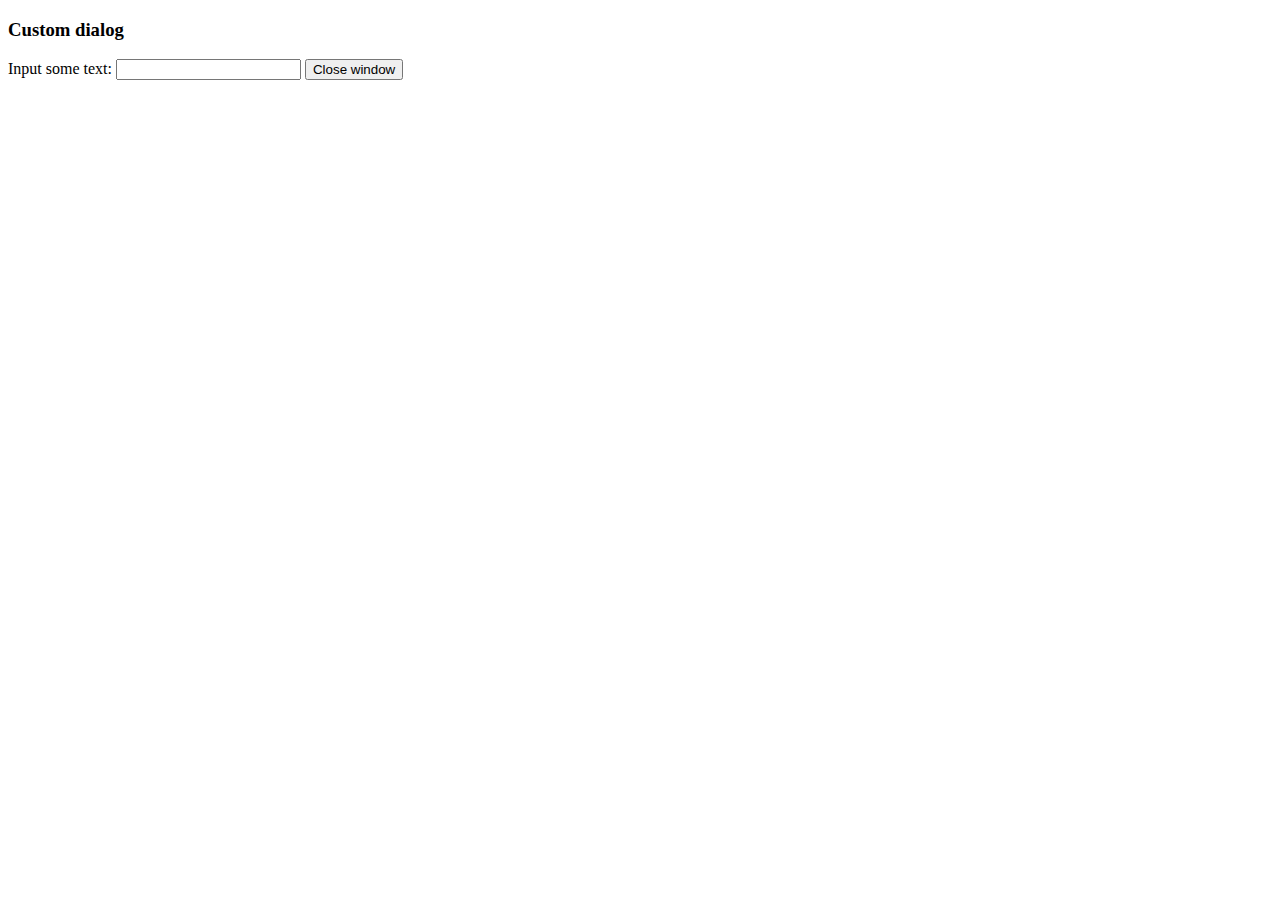
<file: static/mezzanine/tinymce/plugins/example/dialog.html>
<!DOCTYPE html>
<html>
<body>
	<h3>Custom dialog</h3>
	Input some text: <input id="content">
	<button onclick="top.tinymce.activeEditor.windowManager.getWindows()[0].close();">Close window</button>
</body>
</html>
</file>
